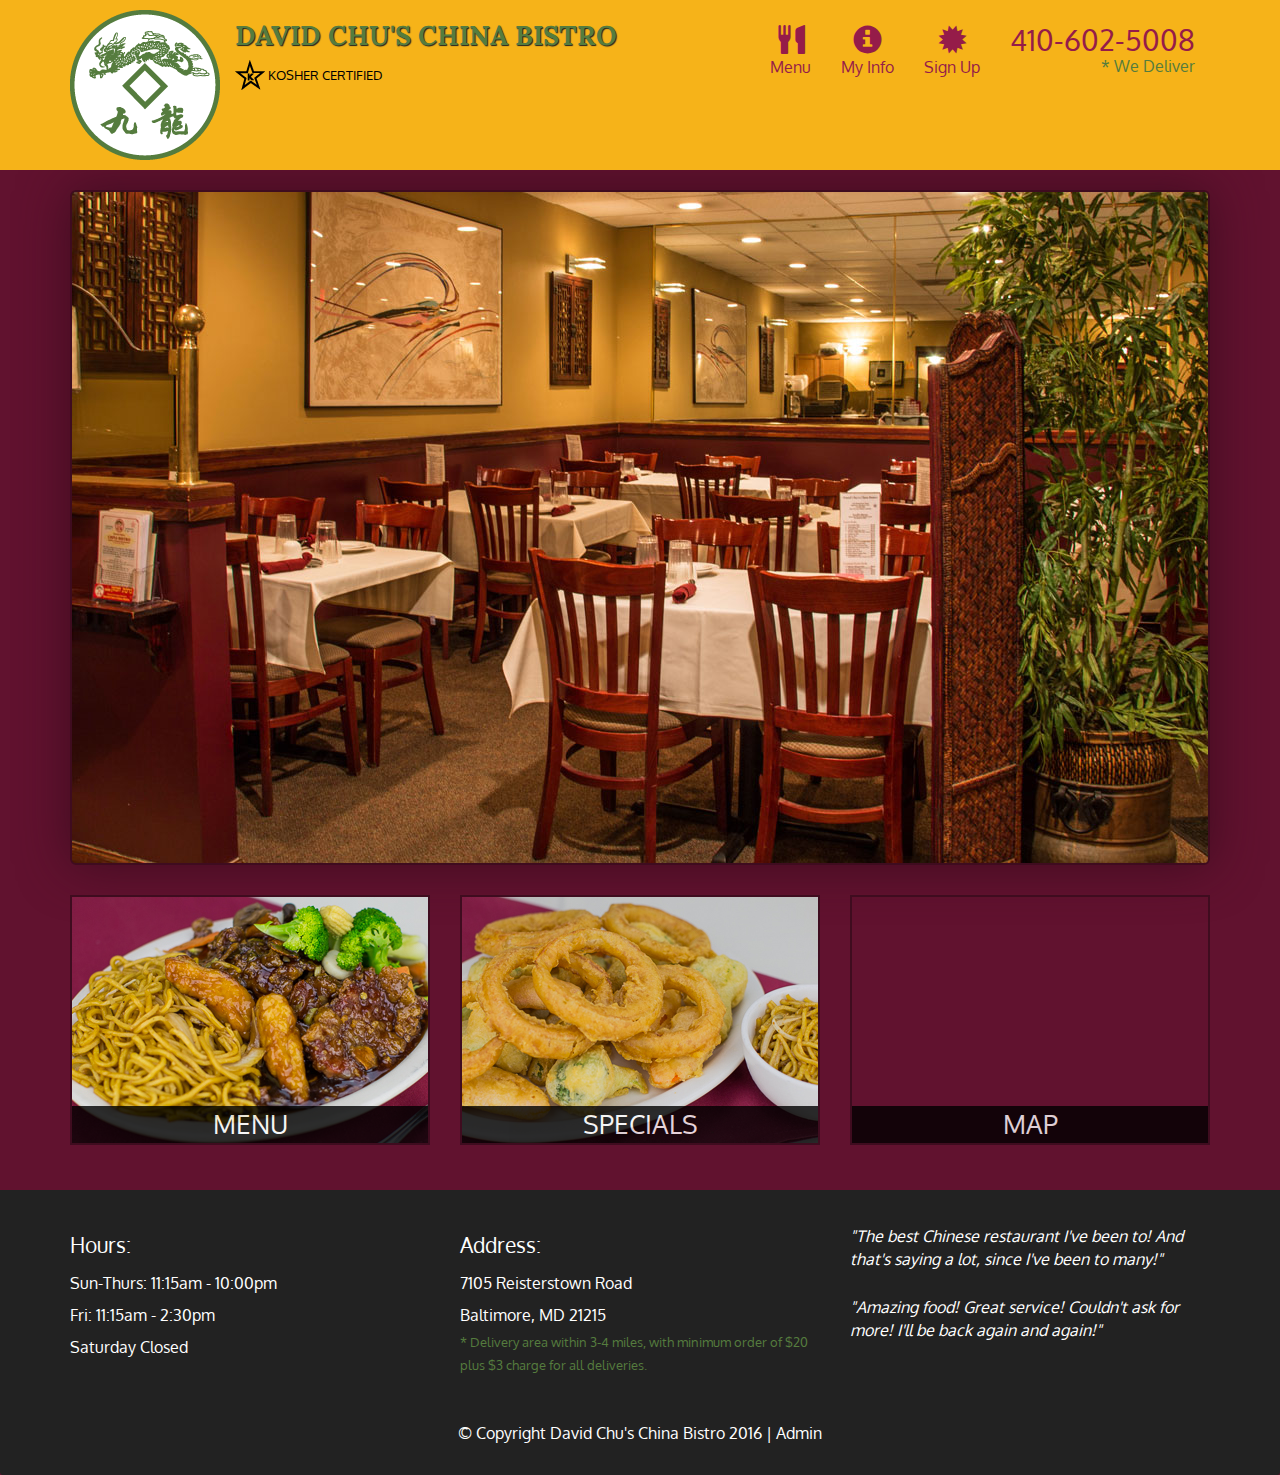
<file: index.html>
<!DOCTYPE html>
<html lang="en">
  <head>
    <meta charset="utf-8">
    <meta http-equiv="X-UA-Compatible" content="IE=edge">
    <meta name="viewport" content="width=device-width, initial-scale=1">
    <title>David Chu's China Bistro</title>
    <link href='https://fonts.googleapis.com/css?family=Oxygen:400,300,700' rel='stylesheet' type='text/css'>
    <link href='https://fonts.googleapis.com/css?family=Lora' rel='stylesheet' type='text/css'>
    <link rel="stylesheet" href="css/bootstrap.min.css">
    <link rel="stylesheet" href="css/restaurant.css">
    <link rel="stylesheet" href="css/common.css">
    <link rel="stylesheet" href="css/PersonalInfoValidationform.css">
  </head>
  <body ng-app="restaurant" ng-strict-di>

    <!-- Fixed position loading indicator -->
    <loading class="loading-indicator"></loading>

    <header>
      <nav id="header-nav" class="navbar navbar-default">
        <div class="container">
          <div class="navbar-header">
            <a href="index.html" class="pull-left visible-md visible-lg">
              <div id="logo-img" alt="Logo image"></div>
            </a>

            <div class="navbar-brand">
              <a href="index.html"><h1>David Chu's China Bistro</h1></a>
              <p>
              <img src="images/star-k-logo.png" alt="Kosher certification">
              <span>Kosher Certified</span>
              </p>
            </div>

            <button id="navbarToggle" type="button" class="navbar-toggle collapsed" data-toggle="collapse" data-target="#collapsable-nav" aria-expanded="false">
              <span class="sr-only">Toggle navigation</span>
              <span class="icon-bar"></span>
              <span class="icon-bar"></span>
              <span class="icon-bar"></span>
            </button>
          </div>

          <div id="collapsable-nav" class="collapse navbar-collapse">
            <ul id="nav-list" class="nav navbar-nav navbar-right">
              <li id="navHomeButton" class="visible-xs">
                <a href="index.html">
                  <span class="glyphicon glyphicon-home"></span> Home</a>
              </li>
              <li id="navMenuButton" ui-sref-active="active">
                <a ui-sref="public.menu">
                  <span class="glyphicon glyphicon-cutlery"></span><br class="hidden-xs"> Menu</a>
              </li>
              <li>
                <a ui-sref="myinfo">
                  <span class="glyphicon glyphicon-info-sign"></span><br class="hidden-xs"> My Info</a>
              </li>
              <li
              >
                <a ui-sref="signup">
                  <span class="glyphicon glyphicon-certificate"></span><br class="hidden-xs"> Sign Up</a>
              </li>
              <li id="phone" class="hidden-xs">
                <a href="tel:410-602-5008">
                  <span>410-602-5008</span></a><div>* We Deliver</div>
              </li>
            </ul><!-- #nav-list -->
          </div><!-- .collapse .navbar-collapse -->
        </div><!-- .container -->
      </nav><!-- #header-nav -->
    </header>

    <div id="call-btn" class="visible-xs">
      <a class="btn" href="tel:410-602-5008">
        <span class="glyphicon glyphicon-earphone"></span>
        410-602-5008
      </a>
    </div>
    <div id="xs-deliver" class="text-center visible-xs">* We Deliver</div>

    <ui-view>
      <div class="text-center initial-loading">
        <h2>Loading Site...</h2>
      </div>
    </ui-view>

    <footer class="panel-footer">
      <div class="container">
        <div class="row">
          <section id="hours" class="col-sm-4">
            <span>Hours:</span><br>
            Sun-Thurs: 11:15am - 10:00pm<br>
            Fri: 11:15am - 2:30pm<br>
            Saturday Closed
            <hr class="visible-xs">
          </section>
          <section id="address" class="col-sm-4">
            <span>Address:</span><br>
            7105 Reisterstown Road<br>
            Baltimore, MD 21215
            <p>* Delivery area within 3-4 miles, with minimum order of $20 plus $3 charge for all deliveries.</p>
            <hr class="visible-xs">
          </section>
          <section id="testimonials" class="col-sm-4">
            <p>"The best Chinese restaurant I've been to! And that's saying a lot, since I've been to many!"</p>
            <p>"Amazing food! Great service! Couldn't ask for more! I'll be back again and again!"</p>
          </section>
        </div>
        <div class="text-center">
          &copy; Copyright David Chu's China Bistro 2016 |
          <a ui-sref="admin.auth">Admin</a></div>
      </div>
    </footer>

    <!-- Libs -->
    <script src="lib/jquery-2.1.4.min.js"></script>
    <script src="lib/bootstrap.min.js"></script>
    <script src="lib/angular.min.js"></script>
    <script src="lib/angular-ui-router.min.js"></script>

    <!-- Main Restaurant Module -->
    <script src="src/restaurant.module.js"></script>

    <!-- Common Module -->
    <script src="src/common/common.module.js"></script>
    <script src="src/common/loading/loading.component.js"></script>
    <script src="src/common/loading/loading.interceptor.js"></script>
    <script src="src/common/menu.service.js"></script>
    <script src="src/common/userinfo.service.js"></script>
    <!-- Public Module -->
    <script src="src/public/public.module.js"></script>
    <script src="src/public/public.routes.js"></script>
    <script src="src/public/menu/menu.controller.js"></script>
    <script src="src/public/menu-category/menu-category.component.js"></script>
    <script src="src/public/menu-items/menu-items.controller.js"></script>
    <script src="src/public/menu-item/menu-item.component.js"></script>
    <script src="src/public/signup/myinfo.controller.js"></script>
    <script src="src/public/myinfo/userinfo.controller.js"></script>

    <!-- ADMIN SITE -->

    <!--Application files -->

  </body>

</html>
</file>
<file: css/restaurant.css>
body {
  font-size: 16px;
  color: #fff;
  background-color: #61122f;
  font-family: 'Oxygen', sans-serif;
}

.initial-loading {
  margin-top: 60px;
}

/** HEADER **/
#header-nav {
  background-color: #f6b319;
  border-radius: 0;
  border: 0;
}

#logo-img {
  background: url('../images/restaurant-logo_large.png') no-repeat;
  width: 150px;
  height: 150px;
  margin: 10px 15px 10px 0;
}

.navbar-brand {
  padding-top: 25px;
}
.navbar-brand h1 { /* Restaurant name */
  font-family: 'Lora', serif;
  color: #557c3e;
  font-size: 1.5em;
  text-transform: uppercase;
  font-weight: bold;
  text-shadow: 1px 1px 1px #222;
  margin-top: 0;
  margin-bottom: 0;
  line-height: .75;
}
.navbar-brand a:hover, .navbar-brand a:focus {
  text-decoration: none;
}
.navbar-brand p { /* Kosher cert */
  color: #000;
  text-transform: uppercase;
  font-size: .7em;
  margin-top: 15px;
}
.navbar-brand p span { /* Star-K */
  vertical-align: middle;
}

#nav-list {
  margin-top: 10px;
}
#nav-list a {
  color: #951C49;
  text-align: center;
}
#nav-list a:hover {
  background: #E7E7E7;
}
#nav-list a span {
  font-size: 1.8em;
}

#phone {
  margin-top: 5px;
}
#phone a { /* Phone number */
  text-align: right;
  padding-bottom: 0;
}
#phone div { /* We Deliver */
  color: #557c3e;
  text-align: right;
  padding-right: 15px;
}

.navbar-header button.navbar-toggle, .navbar-header .icon-bar {
  border: 1px solid #61122f;
}
.navbar-header button.navbar-toggle {
  clear: both;
  margin-top: -30px;
}
/* END HEADER */

/* FOOTER */
.panel-footer {
  margin-top: 30px;
  padding-top: 35px;
  padding-bottom: 30px;
  background-color: #222;
  border-top: 0;
}
.panel-footer div.row {
  margin-bottom: 35px;
}
#hours, #address {
  line-height: 2;
}
#hours > span, #address > span {
  font-size: 1.3em;
}
#address p {
  color: #557c3e;
  font-size: .8em;
  line-height: 1.8;
}
#testimonials {
  font-style: italic;
}
#testimonials p:nth-child(2) {
  margin-top: 25px;
}
a[ui-sref="admin.auth"] {
  color: #fff;
}
/* END FOOTER */

/********** Medium devices only **********/
@media (min-width: 992px) and (max-width: 1199px) {
  /* Header */
  #logo-img {
    background: url('../images/restaurant-logo_medium.png') no-repeat;
    width: 100px;
    height: 100px;
    margin: 5px 5px 5px 0;
  }
  /* End Header */
}


/********** Extra small devices only **********/
@media (max-width: 767px) {
  /* Header */
  .navbar-brand {
    padding-top: 10px;
    height: 80px;
  }
  .navbar-brand h1 { /* Restaurant name */
    padding-top: 10px;
    font-size: 5vw; /* 1vw = 1% of viewport width */
  }
  .navbar-brand p { /* Kosher cert */
    font-size: .6em;
    margin-top: 12px;
  }
  .navbar-brand p img { /* Star-K */
    height: 20px;
  }

  #collapsable-nav a { /* Collapsed nav menu text */
    font-size: 1.2em;
  }
  #collapsable-nav a span { /* Collapsed nav menu glyph */
    font-size: 1em;
    margin-right: 5px;
  }

  #call-btn > a {
    font-size: 1.5em;
    display: block;
    margin: 0 20px;
    padding: 10px;
    border: 2px solid #fff;
    background-color: #f6b319;
    color: #951c49;
  }
  #xs-deliver {
    margin-top: 5px;
    font-size: .7em;
    letter-spacing: .1em;
    text-transform: uppercase;
  }
  /* End Header */

  /* Footer */
  .panel-footer section {
    margin-bottom: 30px;
    text-align: center;
  }
  .panel-footer section:nth-child(3) {
    margin-bottom: 0; /* margin already exists on the whole row */
  }
  .panel-footer section hr {
    width: 50%;
  }
  /* End Footer */
}


/********** Super extra small devices Only :-) (e.g., iPhone 4) **********/
@media (max-width: 479px) {
  /* Header */
  .navbar-brand h1 { /* Restaurant name */
    padding-top: 5px;
    font-size: 6vw;
  }
  /* End Header */
}
</file>
<file: css/common.css>
.loading-indicator {
    display: block;
    width: 70px;
    position: fixed;
    left: 0;
    right: 0;
    margin: 0 auto;
    top: 40%;
    z-index: 100;
    background-color: #FFF;
}

.loading-indicator img {
    width: 70px;
    background-color: #FFF;
}

.ui-view-placeholder {
    margin-top: 60px;
}
</file>
<file: css/PersonalInfoValidationform.css>
.ng-untouched {
  background-color: #FFF;
  color:     #000;
}
.ng-touched.ng-valid {
    background-color: #0F0;
    color:     #FFF;
}
.ng-touched.ng-invalid {
    background-color: #D00;
    color:     #FFF;
}
</file>
